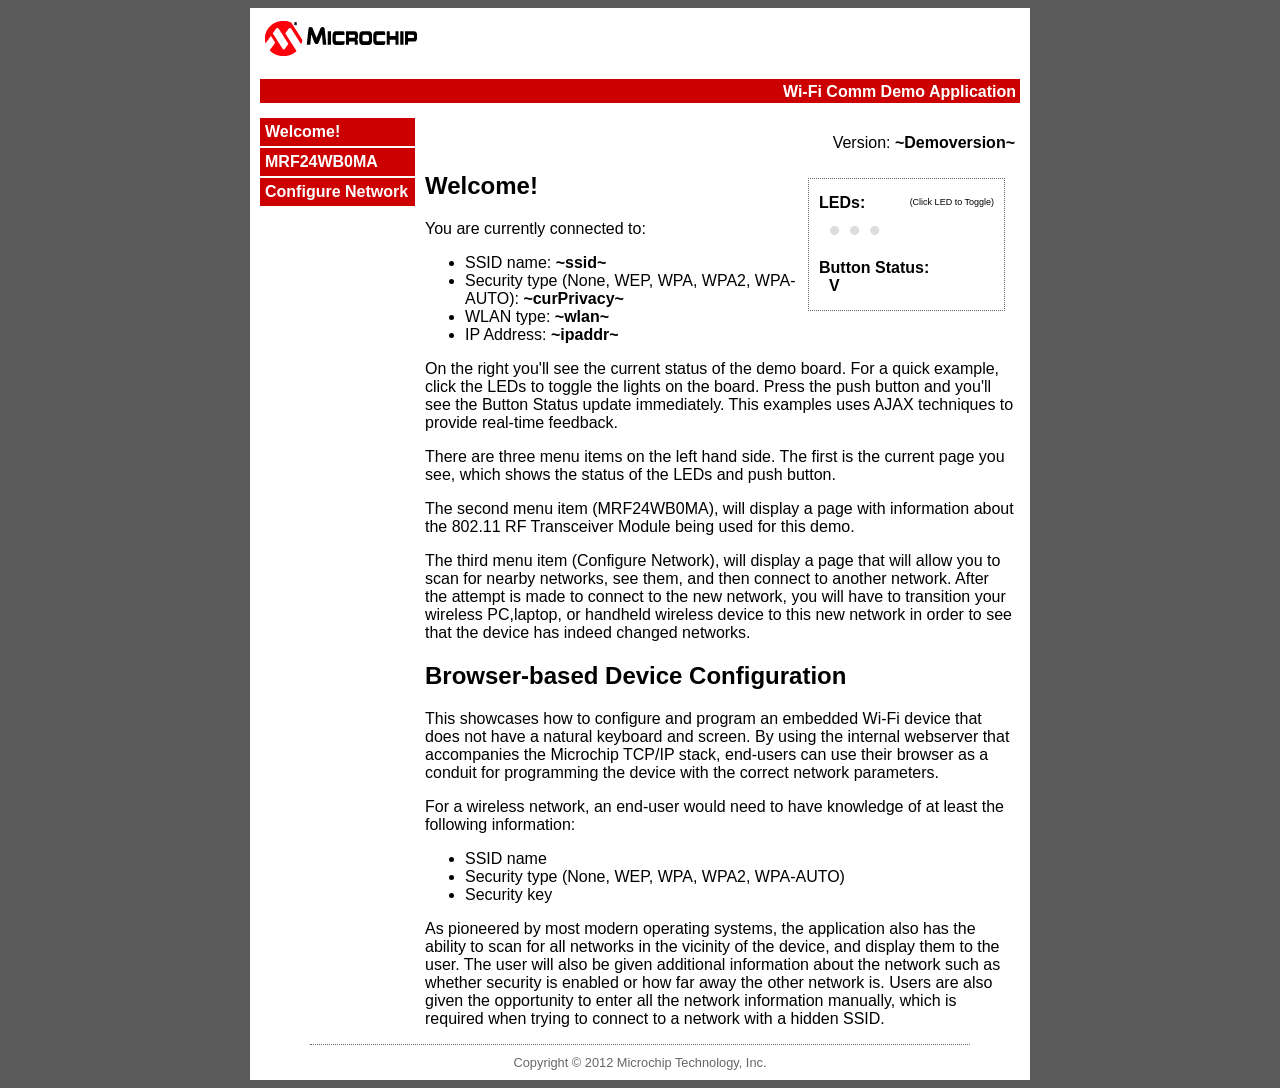
<file: MiWi.WiFi/TCPIP/WiFi Comm Demo STM32/Webpages/index.htm>
<!DOCTYPE html PUBLIC "-//W3C//DTD XHTML 1.0 Strict//EN"
  "http://www.w3.org/TR/xhtml1/DTD/xhtml1-strict.dtd">
<html xmlns="http://www.w3.org/1999/xhtml" xml:lang="en" lang="en">
<head>
	<title>Wi-Fi Comm Demo Board</title>
	<link href="css/mchp.css" rel="stylesheet" type="text/css" />
	<script src="javascript/mchp.js" type="text/javascript"></script>
</head>

<body onload="newAJAXCommand('status.xml');">
<div id="container">
<div id="logo_banner"><img src="images/mchp.gif" alt="Microchip" /></div>
<div id="title"><div class="text">Wi-Fi Comm Demo Application</div></div>
<div id="main_content">
    <div id="menu">
        <a href="/index.htm">Welcome!</a>
        <a href="/mrf24wb0ma.htm">MRF24WB0MA</a>
        <a href="/configure.htm">Configure Network</a>
    </div>
    
<div id="content">
<p align=right>Version: <b>~Demoversion~</b></p>
<div id="status">
	<div id="loading" style="display:none">Error:<br />Connection to demo board was lost.</div>
	<div id="display">
		<span style="float:right;font-size:9px;font-weight:normal;padding-top:8px;text-indent:0px">(Click LED to Toggle)</span>
		<p>LEDs:<br /><span class="leds"><font size="6">
		<a id="led0" onclick="newAJAXCommand('leds.cgi?led=0');">&bull;</a>
		<a id="led1" onclick="newAJAXCommand('leds.cgi?led=1');">&bull;</a>
		<a id="led2" onclick="newAJAXCommand('leds.cgi?led=2');">&bull;</a>
		</font></span></p>
		<p>Button Status:<br />
		<span id="btn0">?</span></p>
	</div>
</div>

<h2>Welcome!</h2>
<p></p>You are currently connected to:</p>
<ul>
<li>SSID name: <b>~ssid~</b></li>
<li>Security type (None, WEP, WPA, WPA2, WPA-AUTO): <b>~curPrivacy~</b></li>
<li>WLAN type: <b>~wlan~</b></li>
<li>IP Address: <b>~ipaddr~</b></li>
</ul>

<p>On the right you'll see the current status of the demo board.  For a quick
example, click the LEDs to toggle the lights on the board.  Press the push
button and you'll see the Button Status update immediately.  This examples uses AJAX
techniques to provide real-time feedback.</p>

<p>There are three menu items on the left hand side.  The first is the current page you see,
which shows the status of the LEDs and push button.</p>

<p>The second menu item (MRF24WB0MA), will display a page with information about the 802.11 RF Transceiver Module being used for this demo.</p>

<p>The third menu item (Configure Network), will display a page that will allow you to scan
for nearby networks, see them, and then connect to another network.  After the attempt is made
to connect to the new network, you will have to transition your wireless PC,laptop, or handheld
wireless device to this new network in order to see that the device has indeed changed networks.</p>
 
<h2>Browser-based Device Configuration</h2>

<p>This showcases how to configure and program an embedded Wi-Fi device that does not
have a natural keyboard and screen.  By using the internal webserver that accompanies
the Microchip TCP/IP stack, end-users can use their browser as a conduit for programming
the device with the correct network parameters.</p>

<p></p>For a wireless network, an end-user would need to have knowledge of at least the following information:</p>
<ul>
<li>SSID name</li>
<li>Security type (None, WEP, WPA, WPA2, WPA-AUTO)</li>
<li>Security key</li>
</ul>

<p>As pioneered by most modern operating systems, the application also has the ability to scan for 
all networks in the vicinity of the device, and display them to the user.  The user will
also be given additional information about the network such as whether security is enabled
or how far away the other network is.  Users are also given the opportunity to enter all the
network information manually, which is required when trying to connect to a network with a 
hidden SSID.</p>


</div> <!--content-->
</div> <!--main_content-->
<script type="text/javascript">
<!--
setTimeout("newAJAXCommand('status.xml', updateStatus, true)",500);
//-->
</script>
<div id="footer">Copyright &copy; 2012 Microchip Technology, Inc.</div>
</div> <!--container-->
</body>
</html>
</file>
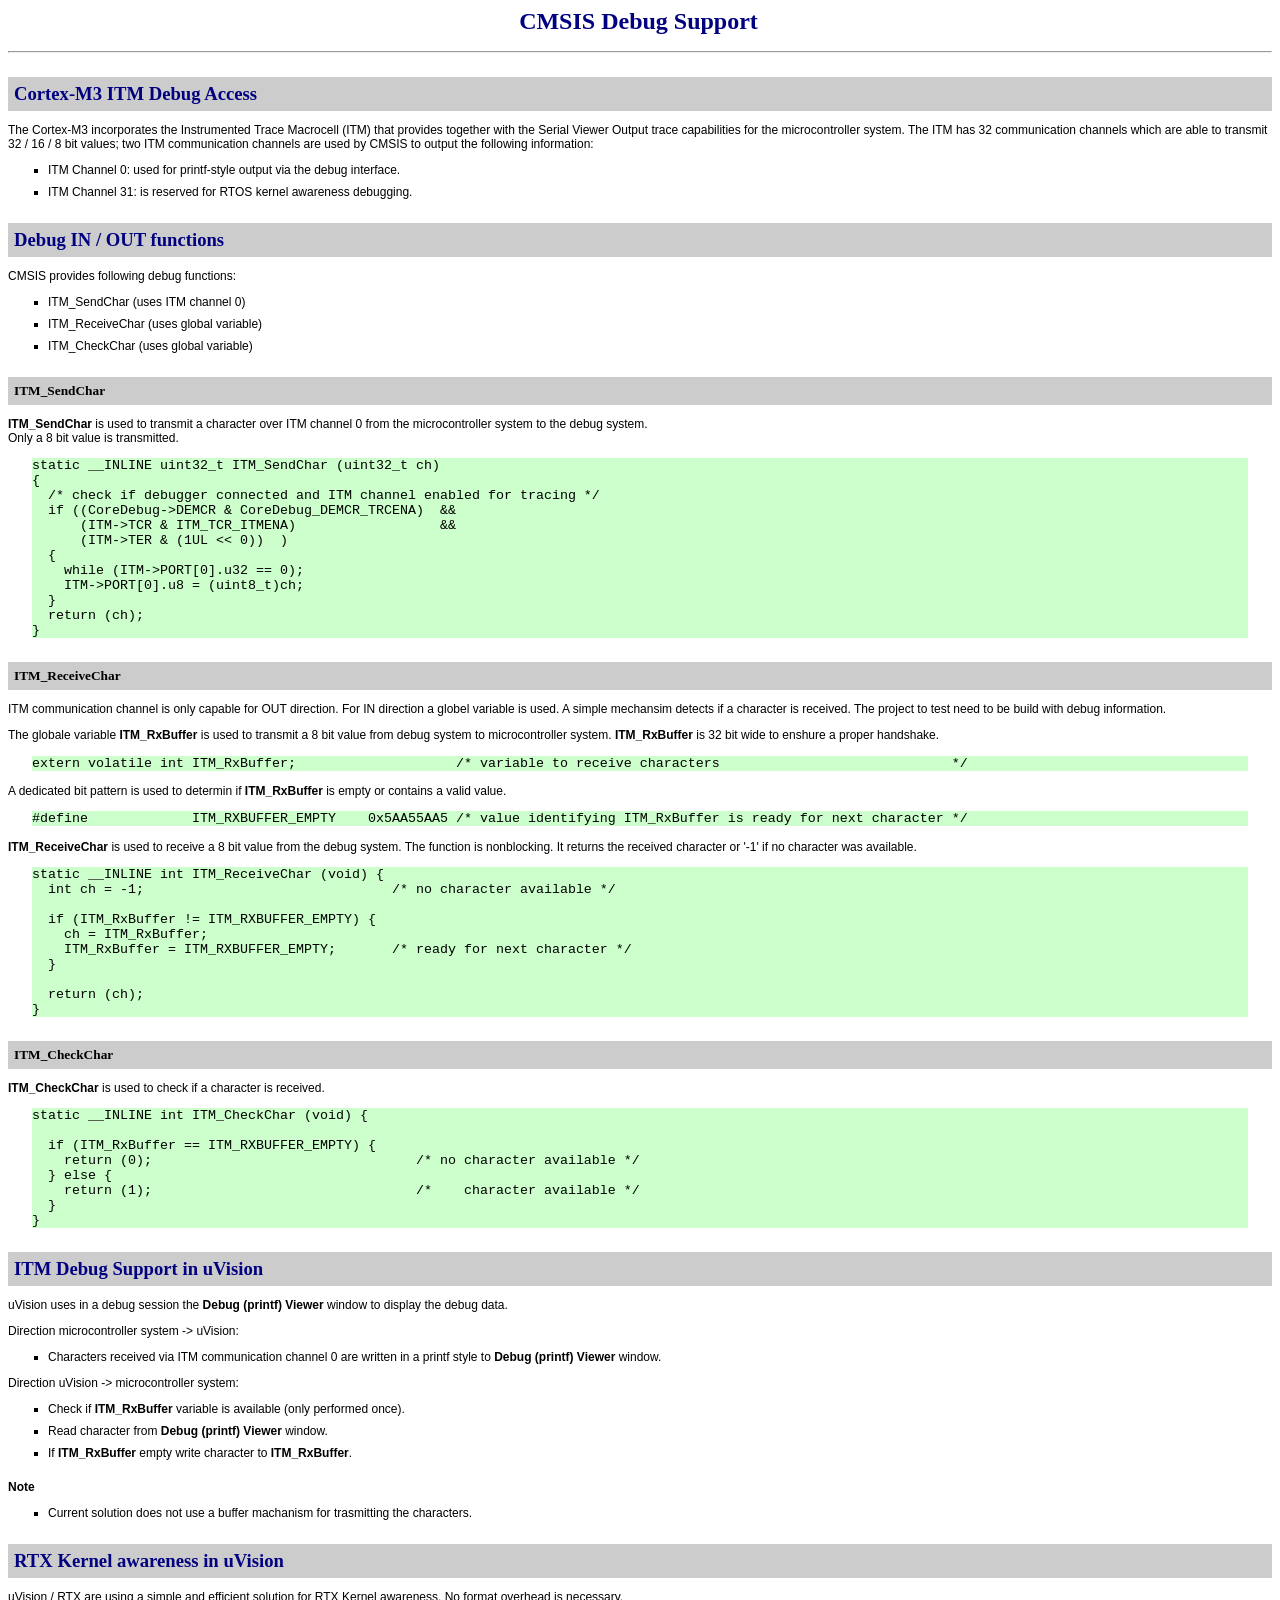
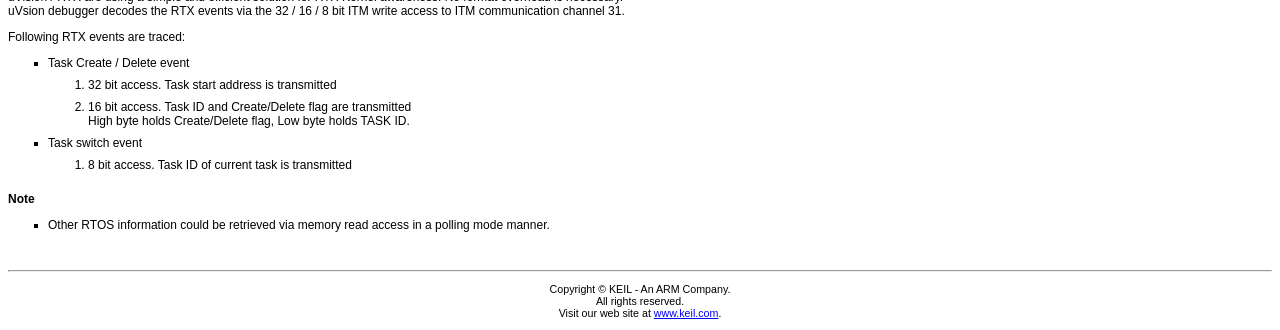
<file: SimpliciTi/Libraries/CMSIS/CMSIS debug support.htm>
<html>

<head>
<title>CMSIS Debug Support</title>
<meta http-equiv="Content-Type" content="text/html; charset=windows-1252">
<meta name="GENERATOR" content="Microsoft FrontPage 6.0">
<meta name="ProgId" content="FrontPage.Editor.Document">
<style>
<!--
/*-----------------------------------------------------------
Keil Software CHM Style Sheet
-----------------------------------------------------------*/
body         { color: #000000; background-color: #FFFFFF; font-size: 75%; font-family: 
               Verdana, Arial, 'Sans Serif' }
a:link       { color: #0000FF; text-decoration: underline }
a:visited    { color: #0000FF; text-decoration: underline }
a:active     { color: #FF0000; text-decoration: underline }
a:hover      { color: #FF0000; text-decoration: underline }
h1           { font-family: Verdana; font-size: 18pt; color: #000080; font-weight: bold; 
               text-align: Center; margin-right: 3 }
h2           { font-family: Verdana; font-size: 14pt; color: #000080; font-weight: bold; 
               background-color: #CCCCCC; margin-top: 24; margin-bottom: 3; 
               padding: 6 }
h3           { font-family: Verdana; font-size: 10pt; font-weight: bold; background-color: 
               #CCCCCC; margin-top: 24; margin-bottom: 3; padding: 6 }
pre          { font-family: Courier New; font-size: 10pt; background-color: #CCFFCC; 
               margin-left: 24; margin-right: 24 }
ul           { list-style-type: square; margin-top: 6pt; margin-bottom: 0 }
ol           { margin-top: 6pt; margin-bottom: 0 }
li           { clear: both; margin-bottom: 6pt }
table        { font-size: 100%; border-width: 0; padding: 0 }
th           { color: #FFFFFF; background-color: #000080; text-align: left; vertical-align: 
               bottom; padding-right: 6pt }
tr           { text-align: left; vertical-align: top }
td           { text-align: left; vertical-align: top; padding-right: 6pt }
.ToolT       { font-size: 8pt; color: #808080 }
.TinyT       { font-size: 8pt; text-align: Center }
code         { color: #000000; background-color: #E0E0E0; font-family: 'Courier New', Courier; 
               line-height: 120%; font-style: normal }
/*-----------------------------------------------------------
Notes
-----------------------------------------------------------*/
p.note       { font-weight: bold; clear: both; margin-bottom: 3pt; padding-top: 6pt }
/*-----------------------------------------------------------
Expanding/Contracting Divisions
-----------------------------------------------------------*/
#expand      { text-decoration: none; margin-bottom: 3pt }
img.expand   { border-style: none; border-width: medium }
div.expand   { display: none; margin-left: 9pt; margin-top: 0 }
/*-----------------------------------------------------------
Where List Tags
-----------------------------------------------------------*/
p.wh         { font-weight: bold; clear: both; margin-top: 6pt; margin-bottom: 3pt }
table.wh     { width: 100% }
td.whItem    { white-space: nowrap; font-style: italic; padding-right: 6pt; padding-bottom: 
               6pt }
td.whDesc    { padding-bottom: 6pt }
/*-----------------------------------------------------------
Keil Table Tags
-----------------------------------------------------------*/
table.kt     { border: 1pt solid #000000 }
th.kt        { white-space: nowrap; border-bottom: 1pt solid #000000; padding-left: 6pt; 
               padding-right: 6pt; padding-top: 4pt; padding-bottom: 4pt }
tr.kt        {  }
td.kt        { color: #000000; background-color: #E0E0E0; border-top: 1pt solid #A0A0A0; 
               padding-left: 6pt; padding-right: 6pt; padding-top: 2pt; 
               padding-bottom: 2pt }
/*-----------------------------------------------------------
-----------------------------------------------------------*/
-->

</style>
</head>

<body>

<h1>CMSIS Debug Support</h1>

<hr>

<h2>Cortex-M3 ITM Debug Access</h2>
<p>
  The Cortex-M3 incorporates the Instrumented Trace Macrocell (ITM) that provides together with 
  the Serial Viewer Output trace capabilities for the microcontroller system. The ITM has 
  32 communication channels which are able to transmit 32 / 16 / 8 bit values; two ITM 
  communication channels are used by CMSIS to output the following information:
</p>
<ul>
	<li>ITM Channel 0: used for printf-style output via the debug interface.</li>
	<li>ITM Channel 31: is reserved for RTOS kernel awareness debugging.</li>
</ul>

<h2>Debug IN / OUT functions</h2>
<p>CMSIS provides following debug functions:</p>
<ul>
	<li>ITM_SendChar (uses ITM channel 0)</li>
	<li>ITM_ReceiveChar (uses global variable)</li>
	<li>ITM_CheckChar (uses global variable)</li>
</ul>

<h3>ITM_SendChar</h3>
<p>
  <strong>ITM_SendChar</strong> is used to transmit a character over ITM channel 0 from 
  the microcontroller system to the debug system. <br>
  Only a 8 bit value is transmitted.
</p>
<pre>
static __INLINE uint32_t ITM_SendChar (uint32_t ch)
{
  /* check if debugger connected and ITM channel enabled for tracing */
  if ((CoreDebug->DEMCR & CoreDebug_DEMCR_TRCENA)  &amp;&amp;
      (ITM-&gt;TCR & ITM_TCR_ITMENA)                  &amp;&amp;
      (ITM-&gt;TER & (1UL &lt;&lt; 0))  ) 
  {
    while (ITM-&gt;PORT[0].u32 == 0);
    ITM-&gt;PORT[0].u8 = (uint8_t)ch;
  }  
  return (ch);
}</pre>

<h3>ITM_ReceiveChar</h3>
<p>
  ITM communication channel is only capable for OUT direction. For IN direction
  a globel variable is used. A simple mechansim detects if a character is received.
  The project to test need to be build with debug information.
</p>

<p>
  The globale variable <strong>ITM_RxBuffer</strong> is used to transmit a 8 bit value from debug system
  to microcontroller system. <strong>ITM_RxBuffer</strong> is 32 bit wide to enshure a proper handshake.
</p>
<pre>
extern volatile int ITM_RxBuffer;                    /* variable to receive characters                             */
</pre>
<p>
  A dedicated bit pattern is used to determin if <strong>ITM_RxBuffer</strong> is empty
  or contains a valid value.
</p>
<pre>
#define             ITM_RXBUFFER_EMPTY    0x5AA55AA5 /* value identifying ITM_RxBuffer is ready for next character */
</pre>
<p>
  <strong>ITM_ReceiveChar</strong> is used to receive a 8 bit value from the debug system. The function is nonblocking.
  It returns the received character or '-1' if no character was available.
</p>
<pre>
static __INLINE int ITM_ReceiveChar (void) {
  int ch = -1;                               /* no character available */

  if (ITM_RxBuffer != ITM_RXBUFFER_EMPTY) {
    ch = ITM_RxBuffer;
    ITM_RxBuffer = ITM_RXBUFFER_EMPTY;       /* ready for next character */
  }
  
  return (ch); 
}
</pre>

<h3>ITM_CheckChar</h3>
<p>
  <strong>ITM_CheckChar</strong> is used to check if a character is received.
</p>
<pre>
static __INLINE int ITM_CheckChar (void) {

  if (ITM_RxBuffer == ITM_RXBUFFER_EMPTY) {
    return (0);                                 /* no character available */
  } else {
    return (1);                                 /*    character available */
  }
}</pre>


<h2>ITM Debug Support in uVision</h2>
<p>
  uVision uses in a debug session the <strong>Debug (printf) Viewer</strong> window to 
  display the debug data.
</p>
<p>Direction microcontroller system -&gt; uVision:</p>
<ul>
  <li>
    Characters received via ITM communication channel 0 are written in a printf style
    to <strong>Debug (printf) Viewer</strong> window.
  </li>
</ul>

<p>Direction uVision -&gt; microcontroller system:</p>
<ul>
  <li>Check if <strong>ITM_RxBuffer</strong> variable is available (only performed once).</li>
  <li>Read character from <strong>Debug (printf) Viewer</strong> window.</li>
  <li>If <strong>ITM_RxBuffer</strong> empty write character to <strong>ITM_RxBuffer</strong>.</li>
</ul>

<p class="Note">Note</p>
<ul>
  <li><p>Current solution does not use a buffer machanism for trasmitting the characters.</p>
  </li>
</ul>

<h2>RTX Kernel awareness in uVision</h2>
<p>
  uVision / RTX are using a simple and efficient solution for RTX Kernel awareness.
  No format overhead is necessary.<br>
  uVsion debugger decodes the RTX events via the 32 / 16 / 8 bit ITM write access
  to ITM communication channel 31.
</p>

<p>Following RTX events are traced:</p>
<ul>
  <li>Task Create / Delete event
    <ol>
      <li>32 bit access. Task start address is transmitted</li>
      <li>16 bit access. Task ID and Create/Delete flag are transmitted<br>
          High byte holds Create/Delete flag, Low byte holds TASK ID.
      </li>
    </ol>
  </li>
  <li>Task switch event
    <ol>
      <li>8 bit access. Task ID of current task is transmitted</li>
    </ol>
  </li>
</ul>

<p class="Note">Note</p>
<ul>
  <li><p>Other RTOS information could be retrieved via memory read access in a polling mode manner.</p>
  </li>
</ul>


<p class="MsoNormal"><span lang="EN-GB">&nbsp;</span></p>

<hr>

<p class="TinyT">Copyright � KEIL - An ARM Company.<br>
All rights reserved.<br>
Visit our web site at <a href="http://www.keil.com">www.keil.com</a>.
</p>

</body>

</html>
</file>
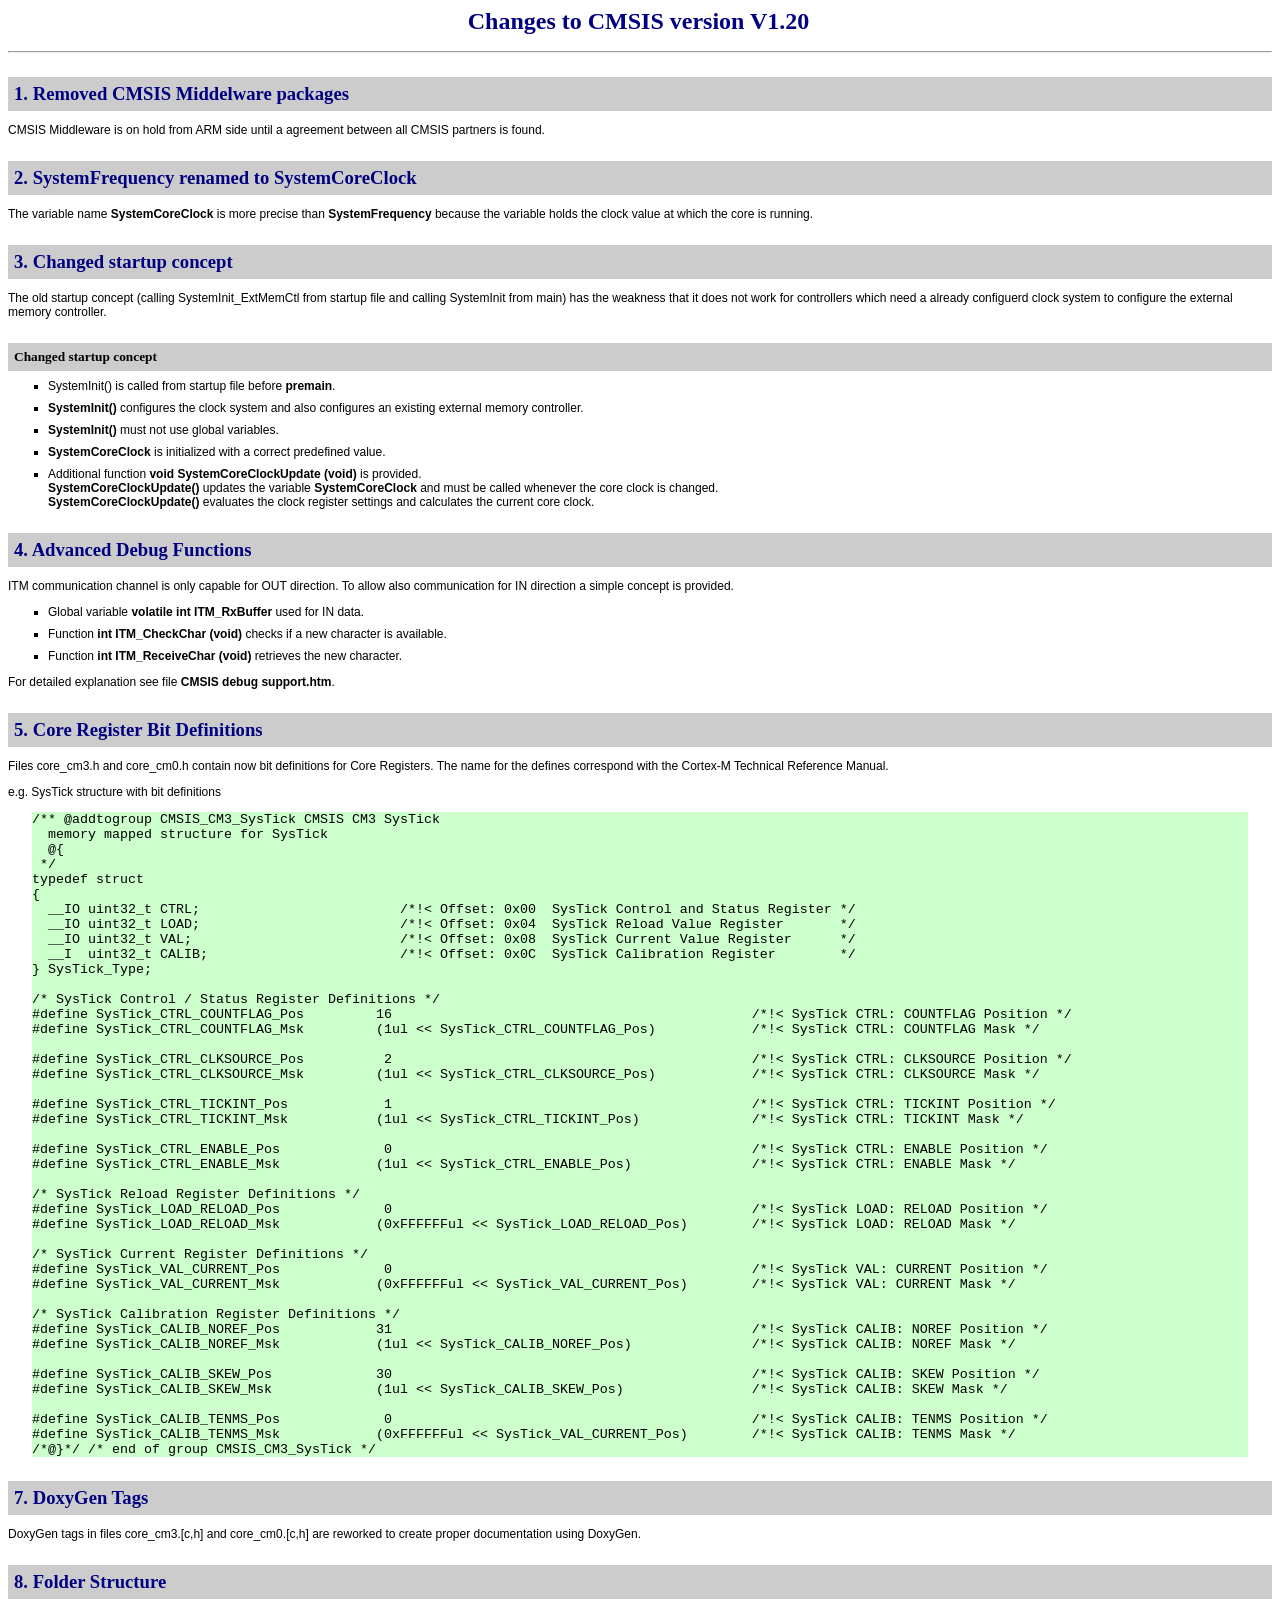
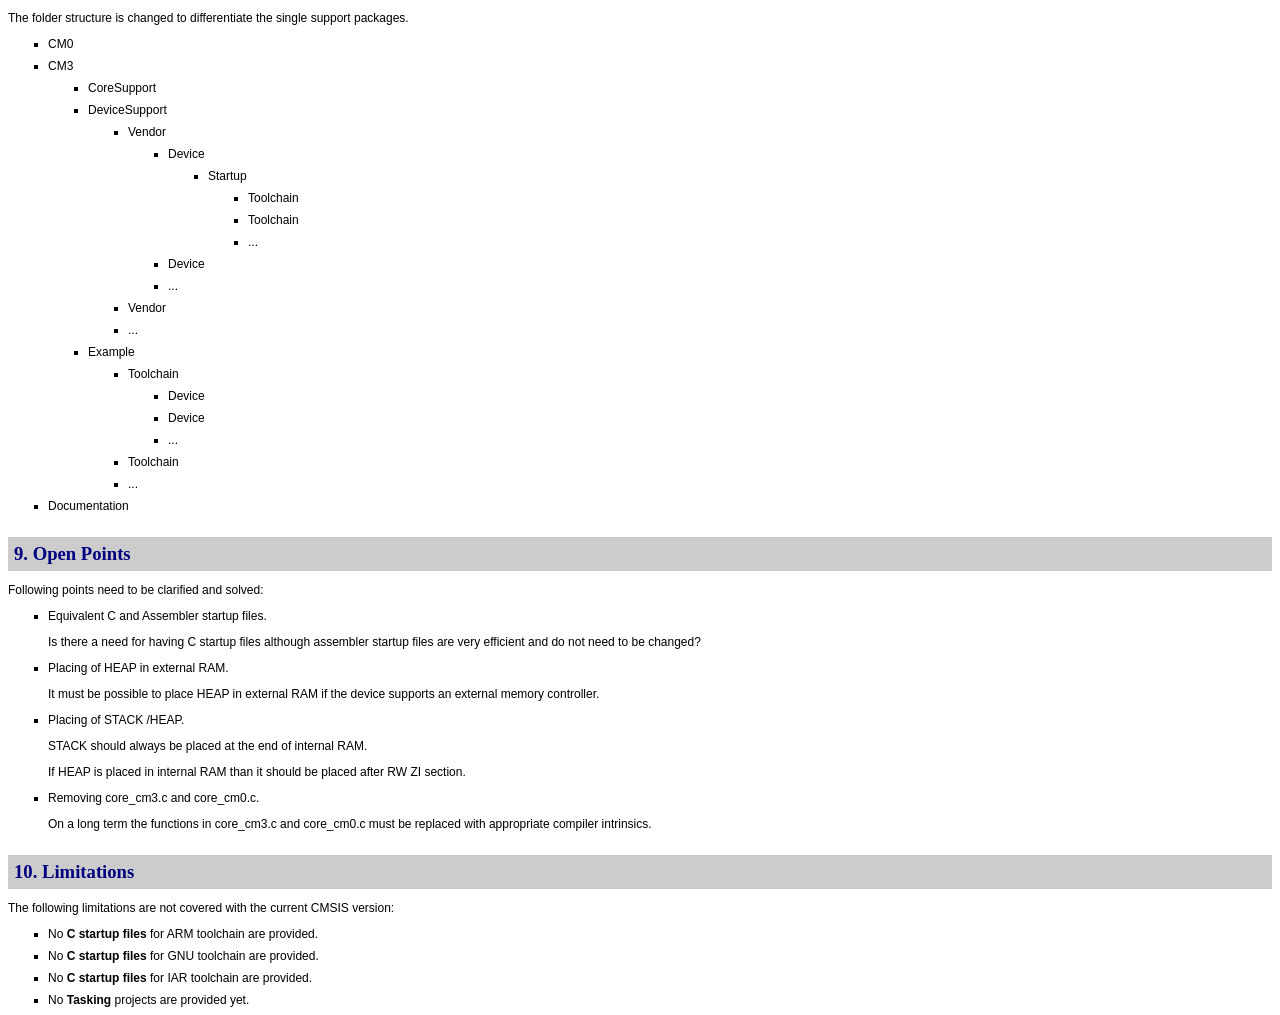
<file: SimpliciTi/Libraries/CMSIS/CMSIS_changes.htm>
<html>

<head>
<title>CMSIS Changes</title>
<meta http-equiv="Content-Type" content="text/html; charset=windows-1252">
<meta name="GENERATOR" content="Microsoft FrontPage 6.0">
<meta name="ProgId" content="FrontPage.Editor.Document">
<style>
<!--
/*-----------------------------------------------------------
Keil Software CHM Style Sheet
-----------------------------------------------------------*/
body         { color: #000000; background-color: #FFFFFF; font-size: 75%; font-family: 
               Verdana, Arial, 'Sans Serif' }
a:link       { color: #0000FF; text-decoration: underline }
a:visited    { color: #0000FF; text-decoration: underline }
a:active     { color: #FF0000; text-decoration: underline }
a:hover      { color: #FF0000; text-decoration: underline }
h1           { font-family: Verdana; font-size: 18pt; color: #000080; font-weight: bold; 
               text-align: Center; margin-right: 3 }
h2           { font-family: Verdana; font-size: 14pt; color: #000080; font-weight: bold; 
               background-color: #CCCCCC; margin-top: 24; margin-bottom: 3; 
               padding: 6 }
h3           { font-family: Verdana; font-size: 10pt; font-weight: bold; background-color: 
               #CCCCCC; margin-top: 24; margin-bottom: 3; padding: 6 }
pre          { font-family: Courier New; font-size: 10pt; background-color: #CCFFCC; 
               margin-left: 24; margin-right: 24 }
ul           { list-style-type: square; margin-top: 6pt; margin-bottom: 0 }
ol           { margin-top: 6pt; margin-bottom: 0 }
li           { clear: both; margin-bottom: 6pt }
table        { font-size: 100%; border-width: 0; padding: 0 }
th           { color: #FFFFFF; background-color: #000080; text-align: left; vertical-align: 
               bottom; padding-right: 6pt }
tr           { text-align: left; vertical-align: top }
td           { text-align: left; vertical-align: top; padding-right: 6pt }
.ToolT       { font-size: 8pt; color: #808080 }
.TinyT       { font-size: 8pt; text-align: Center }
code         { color: #000000; background-color: #E0E0E0; font-family: 'Courier New', Courier; 
               line-height: 120%; font-style: normal }
/*-----------------------------------------------------------
Notes
-----------------------------------------------------------*/
p.note       { font-weight: bold; clear: both; margin-bottom: 3pt; padding-top: 6pt }
/*-----------------------------------------------------------
Expanding/Contracting Divisions
-----------------------------------------------------------*/
#expand      { text-decoration: none; margin-bottom: 3pt }
img.expand   { border-style: none; border-width: medium }
div.expand   { display: none; margin-left: 9pt; margin-top: 0 }
/*-----------------------------------------------------------
Where List Tags
-----------------------------------------------------------*/
p.wh         { font-weight: bold; clear: both; margin-top: 6pt; margin-bottom: 3pt }
table.wh     { width: 100% }
td.whItem    { white-space: nowrap; font-style: italic; padding-right: 6pt; padding-bottom: 
               6pt }
td.whDesc    { padding-bottom: 6pt }
/*-----------------------------------------------------------
Keil Table Tags
-----------------------------------------------------------*/
table.kt     { border: 1pt solid #000000 }
th.kt        { white-space: nowrap; border-bottom: 1pt solid #000000; padding-left: 6pt; 
               padding-right: 6pt; padding-top: 4pt; padding-bottom: 4pt }
tr.kt        {  }
td.kt        { color: #000000; background-color: #E0E0E0; border-top: 1pt solid #A0A0A0; 
               padding-left: 6pt; padding-right: 6pt; padding-top: 2pt; 
               padding-bottom: 2pt }
/*-----------------------------------------------------------
-----------------------------------------------------------*/
-->

</style>
</head>

<body>

<h1>Changes to CMSIS version V1.20</h1>

<hr>

<h2>1. Removed CMSIS Middelware packages</h2>
<p>
  CMSIS Middleware is on hold from ARM side until a agreement between all CMSIS partners is found.
</p>

<h2>2. SystemFrequency renamed to SystemCoreClock</h2>
<p>
  The variable name <strong>SystemCoreClock</strong> is more precise than <strong>SystemFrequency</strong>
  because the variable holds the clock value at which the core is running.
</p>

<h2>3. Changed startup concept</h2>
<p>
  The old startup concept (calling SystemInit_ExtMemCtl from startup file and calling SystemInit 
  from main) has the weakness that it does not work for controllers which need a already 
  configuerd clock system to configure the external memory controller.
</p>

<h3>Changed startup concept</h3>
<ul>
  <li>
    SystemInit() is called from startup file before <strong>premain</strong>.
  </li>
  <li>
    <strong>SystemInit()</strong> configures the clock system and also configures
    an existing external memory controller.
  </li>
  <li>
    <strong>SystemInit()</strong> must not use global variables.
  </li>
  <li>
    <strong>SystemCoreClock</strong> is initialized with a correct predefined value.
  </li>
  <li>
    Additional function <strong>void SystemCoreClockUpdate (void)</strong> is provided.<br>
   <strong>SystemCoreClockUpdate()</strong> updates the variable <strong>SystemCoreClock</strong>
   and must be called whenever the core clock is changed.<br>
   <strong>SystemCoreClockUpdate()</strong> evaluates the clock register settings and calculates
   the current core clock.
  </li>
</ul>
      

<h2>4. Advanced Debug Functions</h2>
<p>
  ITM communication channel is only capable for OUT direction. To allow also communication for
  IN direction a simple concept is provided.
</p>
<ul>
  <li>
    Global variable <strong>volatile int ITM_RxBuffer</strong> used for IN data.
  </li>
  <li>
    Function <strong>int ITM_CheckChar (void)</strong> checks if a new character is available.
  </li>
  <li>
    Function <strong>int ITM_ReceiveChar (void)</strong> retrieves the new character.
  </li>
</ul>

<p>
  For detailed explanation see file <strong>CMSIS debug support.htm</strong>. 
</p>


<h2>5. Core Register Bit Definitions</h2>
<p>
  Files core_cm3.h and core_cm0.h contain now bit definitions for Core Registers. The name for the
  defines correspond with the Cortex-M Technical Reference Manual.  
</p>
<p>
  e.g. SysTick structure with bit definitions
</p>
<pre>
/** @addtogroup CMSIS_CM3_SysTick CMSIS CM3 SysTick
  memory mapped structure for SysTick
  @{
 */
typedef struct
{
  __IO uint32_t CTRL;                         /*!< Offset: 0x00  SysTick Control and Status Register */
  __IO uint32_t LOAD;                         /*!< Offset: 0x04  SysTick Reload Value Register       */
  __IO uint32_t VAL;                          /*!< Offset: 0x08  SysTick Current Value Register      */
  __I  uint32_t CALIB;                        /*!< Offset: 0x0C  SysTick Calibration Register        */
} SysTick_Type;

/* SysTick Control / Status Register Definitions */
#define SysTick_CTRL_COUNTFLAG_Pos         16                                             /*!< SysTick CTRL: COUNTFLAG Position */
#define SysTick_CTRL_COUNTFLAG_Msk         (1ul << SysTick_CTRL_COUNTFLAG_Pos)            /*!< SysTick CTRL: COUNTFLAG Mask */

#define SysTick_CTRL_CLKSOURCE_Pos          2                                             /*!< SysTick CTRL: CLKSOURCE Position */
#define SysTick_CTRL_CLKSOURCE_Msk         (1ul << SysTick_CTRL_CLKSOURCE_Pos)            /*!< SysTick CTRL: CLKSOURCE Mask */

#define SysTick_CTRL_TICKINT_Pos            1                                             /*!< SysTick CTRL: TICKINT Position */
#define SysTick_CTRL_TICKINT_Msk           (1ul << SysTick_CTRL_TICKINT_Pos)              /*!< SysTick CTRL: TICKINT Mask */

#define SysTick_CTRL_ENABLE_Pos             0                                             /*!< SysTick CTRL: ENABLE Position */
#define SysTick_CTRL_ENABLE_Msk            (1ul << SysTick_CTRL_ENABLE_Pos)               /*!< SysTick CTRL: ENABLE Mask */

/* SysTick Reload Register Definitions */
#define SysTick_LOAD_RELOAD_Pos             0                                             /*!< SysTick LOAD: RELOAD Position */
#define SysTick_LOAD_RELOAD_Msk            (0xFFFFFFul << SysTick_LOAD_RELOAD_Pos)        /*!< SysTick LOAD: RELOAD Mask */

/* SysTick Current Register Definitions */
#define SysTick_VAL_CURRENT_Pos             0                                             /*!< SysTick VAL: CURRENT Position */
#define SysTick_VAL_CURRENT_Msk            (0xFFFFFFul << SysTick_VAL_CURRENT_Pos)        /*!< SysTick VAL: CURRENT Mask */

/* SysTick Calibration Register Definitions */
#define SysTick_CALIB_NOREF_Pos            31                                             /*!< SysTick CALIB: NOREF Position */
#define SysTick_CALIB_NOREF_Msk            (1ul << SysTick_CALIB_NOREF_Pos)               /*!< SysTick CALIB: NOREF Mask */

#define SysTick_CALIB_SKEW_Pos             30                                             /*!< SysTick CALIB: SKEW Position */
#define SysTick_CALIB_SKEW_Msk             (1ul << SysTick_CALIB_SKEW_Pos)                /*!< SysTick CALIB: SKEW Mask */

#define SysTick_CALIB_TENMS_Pos             0                                             /*!< SysTick CALIB: TENMS Position */
#define SysTick_CALIB_TENMS_Msk            (0xFFFFFFul << SysTick_VAL_CURRENT_Pos)        /*!< SysTick CALIB: TENMS Mask */
/*@}*/ /* end of group CMSIS_CM3_SysTick */</pre>

<h2>7. DoxyGen Tags</h2>
<p>
  DoxyGen tags in files core_cm3.[c,h] and core_cm0.[c,h] are reworked to create proper documentation
  using DoxyGen.
</p>

<h2>8. Folder Structure</h2>
<p>
  The folder structure is changed to differentiate the single support packages.
</p>

  <ul>
    <li>CM0</li>
    <li>CM3
       <ul>
         <li>CoreSupport</li>
         <li>DeviceSupport</li>
           <ul>
             <li>Vendor 
               <ul>
                 <li>Device
                   <ul>
                      <li>Startup
                        <ul>
                          <li>Toolchain</li>
                          <li>Toolchain</li>
                          <li>...</li>
                        </ul>
                      </li>
                   </ul>
                 </li>
                 <li>Device</li>
                 <li>...</li>
               </ul>
             </li>
             <li>Vendor</li>
             <li>...</li>
           </ul>
         </li>
         <li>Example
           <ul>
             <li>Toolchain 
               <ul>
                 <li>Device</li>
                 <li>Device</li>
                 <li>...</li>
               </ul>
             </li>
             <li>Toolchain</li>
             <li>...</li>
           </ul>
         </li>
       </ul>
    </li>
     
    <li>Documentation</li>
  </ul>

<h2>9. Open Points</h2>
<p>
  Following points need to be clarified and solved:
</p>
<ul>
  <li>
    <p>
      Equivalent C and Assembler startup files.
    </p>
    <p>
      Is there a need for having C startup files although assembler startup files are
      very efficient and do not need to be changed?
    <p/>
  </li>
  <li>
    <p>
      Placing of HEAP in external RAM.
    </p>
    <p>
      It must be possible to place HEAP in external RAM if the device supports an 
      external memory controller.
    </p>
  </li>
  <li>
    <p>
      Placing of STACK /HEAP.
    </p>
    <p>
      STACK should always be placed at the end of internal RAM.
    </p>
    <p>
      If HEAP is placed in internal RAM than it should be placed after RW ZI section.
    </p>
  </li>
  <li>
    <p>
      Removing core_cm3.c and core_cm0.c.
    </p>
    <p>
      On a long term the functions in core_cm3.c and core_cm0.c must be replaced with 
      appropriate compiler intrinsics.
    </p>
  </li>
</ul>


<h2>10. Limitations</h2>
<p>
  The following limitations are not covered with the current CMSIS version:
</p>
<ul>
 <li>
  No <strong>C startup files</strong> for ARM toolchain are provided. 
 </li>
 <li>
  No <strong>C startup files</strong> for GNU toolchain are provided. 
 </li>
 <li>
  No <strong>C startup files</strong> for IAR toolchain are provided. 
 </li>
 <li>
  No <strong>Tasking</strong> projects are provided yet. 
 </li>
</ul>
</file>
<file: MiWi.WiFi/TCPIP/WiFi Comm Demo STM32/Webpages/css/mchp.css>
body {
	font-family: Verdana, Arial, sans-serif;
	background: #5b5b5b;
	float-size:10px;
}

#container {
	width: 760px;
	margin:0 auto;
	background: #fff;
	border: #fff 10px solid;
}

#logo_banner {
	width: auto;
	background: #fff;
	padding-top: 0;
	padding-right: 0;
	padding-bottom: 15px;
	padding-left: 5px;
}


#title {
	width: auto;
	background: #c00;
	padding: 4px;
	font-weight: bold;
	color: #fff;
	margin-bottom: 15px;
	height: 16px;
}

#title .text {
	float: right;
	width: 570px;
	text-align: right;
}

#main_content {
	width: 760px;
}

#menu {
	float: left;
	width: 150px;
	padding-right: 5px;
}

#menu a {
	width: 145px;
	display: block;
	background: #c00;
	color: white;
	padding: 5px;
	font-weight: bold;
	border-bottom: 2px solid #fff;
	text-decoration: none;
}

#menu a:hover {
	background: #d33;
}

#content {
	width: 590px;
	float: right;
	padding-left:10px;
	padding-right: 5px;
}

#content a {
	color: #c00;
	text-decoration: none;
}

#content a:hover {
	color: #d33;
	text-decoration: underline;
}

#content h1 {
	margin-top: 0px;
}

#footer {
	clear: both;
	width: auto;
	font-size: 0.8em;
	color: #666;
	text-align: center;
	margin: 10px 50px 0 50px;
	padding-top: 10px;
	border-top: 1px dotted #666;
}



#page td {
	font-size: 10pt;
}


#status {
	width: 175px;
	float: right;
	padding: 10px;
	margin: 10px;
	border: 1px dotted #666;
	font-weight: bold;
}

#status p {
	padding: 5px 0 5px 10px;
	text-indent: -10px;
	margin: 0;
}

#status .leds {
	font-size: 14pt;
}

#status .leds a {
	color: #ddd;
	cursor: pointer;
}

#status .leds a:hover {
	color: #ddd;
	text-decoration: none;
}

.examplebox {
	margin:10px 40px 10px 40px;
	padding: 8px;
	border: 1px dotted #333;
	text-align:center;
	background:#ddd;
}

.code {
	font-family: Courier New, Courier, fixed-width, fixed;
}

.exercise {
	background: #fe9;
	padding: 5px;
	margin-left: 10px;
	border-left: 2px solid #eb3;
}

.error {
	margin-left: 10px;
	padding: 10px;
	background: #fdd;
	border-left: 2px solid #900;
}

#content h6 {
	border-top: 1px dashed #333;
	margin: 15px;
	padding: 0px;
	height: 1px;
}

.examplebox td {
	text-align:left;
	padding-right: 15px;
}

fieldset {
	margin:10px 40px 10px 40px;
	padding: 8px;
	border: 1px dotted #333;
	background:#ddd;
}

fieldset div {
	padding: 2px 0px 2px 150px;
}

fieldset div label {
	margin-left: -140px;
	padding-top: 2px;
	width: 135px;
	font-weight: bold;
	position: absolute;
}

fieldset input {
	width: 250px;
}

fieldset input.sm {
	width: auto;
}

fieldset textarea {
	width: 250px;
}

scan_label{
width:100px;
    float:left;
}

.result {
	margin: 10px 40px 10px 40px;
	padding: 8px;
	border: 1px solid #333;
	text-align: center;
	font-weight: bold;
	background: #eee;
}

.ok {
	border-color: #6b6;
	background: #efe;
}

.fail {
	border-color: #b66;
	background: #fee;
}

.unk {
	border-color: #cc6;
	background: #ffd;
}
</file>
